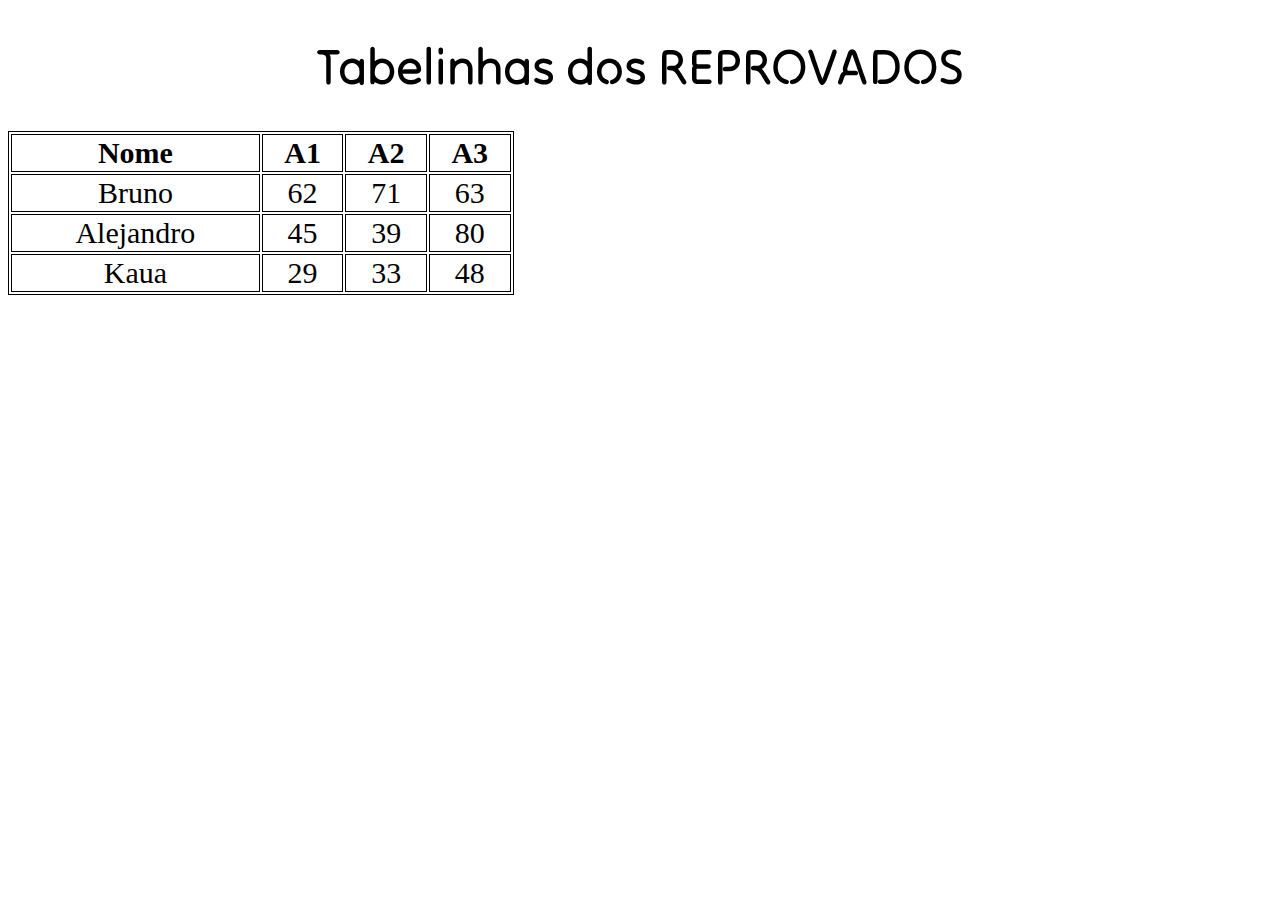
<file: Aulahtml/aula.html>
<!DOCTYPE html>
<html>
<head>
    <meta charset="UTF-8">
    <title>Site destinado ao formulário do Bruno 
    </title>
    <link rel="stylesheet" type = "text/css"
    href="style.css">
  </head>
<style>
    table,th,td{
        border: 1px solid black;
        font-size: 30px;
        text-align: center;
    }
</style>
<body>
    <h1>Tabelinhas dos REPROVADOS</h1>
        <table style="width: 40%">
    <tr>
        <th>Nome</th>
        <th>A1</th>
        <th>A2</th>
        <th>A3</th>
    </tr>
    <tr>
        <td>Bruno</td>
        <td>62</td>
        <td>71</td>
        <td>63</td>
    </tr>
    <tr>
        <td>Alejandro</td>
        <td>45</td>
        <td>39</td>
        <td>80</td>
    </tr>
    <tr>
        <td>Kaua</td>
        <td>29</td>
        <td>33</td>
        <td>48</td>
    </tr>
        </table>
</body>
</html>
</file>
<file: Aulahtml/style.css>
@import url('https://fonts.googleapis.com/css2?family=Tilt+Neon&display=swap');

body{
    background-color:white;
}
h1 {
    color: black;
    text-align:center;
    font-size: 50px;
    font-family:"Tilt Neon", sans-serif;
}

p{
    color: aliceblue;
    font-family:"Tilt Neon", sans-serif;
    font-size:20px;
}
</file>
